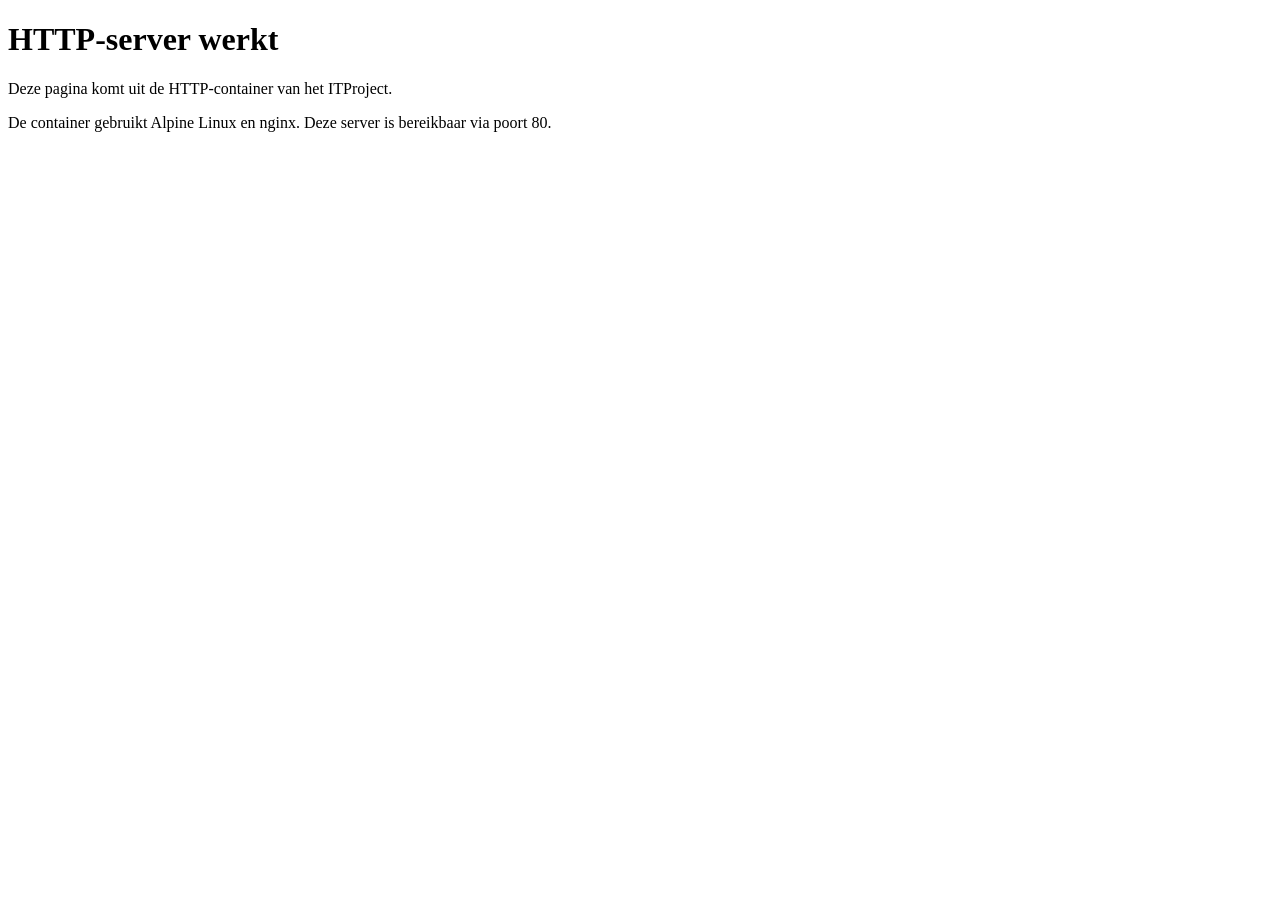
<file: servers/http/index.html>
<!--
Eigenaar: Bart
Doel:
- eenvoudige HTTP-testpagina
- groepsnaam tonen
- bewijzen dat de HTTP-container bereikbaar is
-->

<!doctype html>
<html lang="nl">
<head>
    <meta charset="utf-8">
    <title>ITProject HTTP Server</title>
</head>
<body>
    <h1>HTTP-server werkt</h1>

    <p>
        Deze pagina komt uit de HTTP-container van het ITProject.
    </p>

    <p>
        De container gebruikt Alpine Linux en nginx.
        Deze server is bereikbaar via poort 80.
    </p>
</body>
</html>
</file>
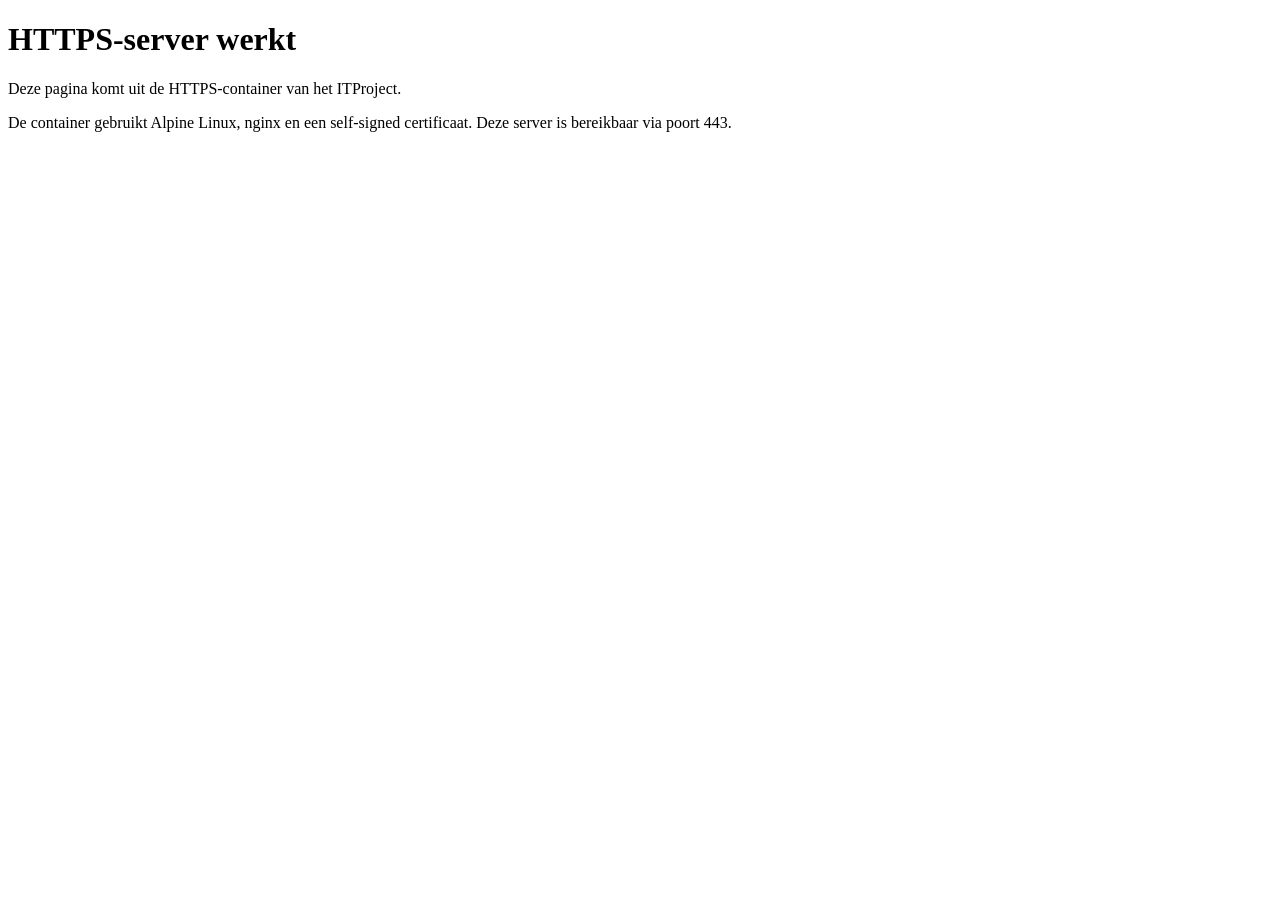
<file: servers/https/index.html>
<!--
Eigenaar: Bart
Doel:
- eenvoudige HTTPS-testpagina
- groepsnaam tonen
- bewijzen dat de HTTPS-container bereikbaar is
-->

<!doctype html>
<html lang="nl">
<head>
    <meta charset="utf-8">
    <title>ITProject HTTPS Server</title>
</head>
<body>
    <h1>HTTPS-server werkt</h1>

    <p>
        Deze pagina komt uit de HTTPS-container van het ITProject.
    </p>

    <p>
        De container gebruikt Alpine Linux, nginx en een self-signed certificaat.
        Deze server is bereikbaar via poort 443.
    </p>
</body>
</html>
</file>
